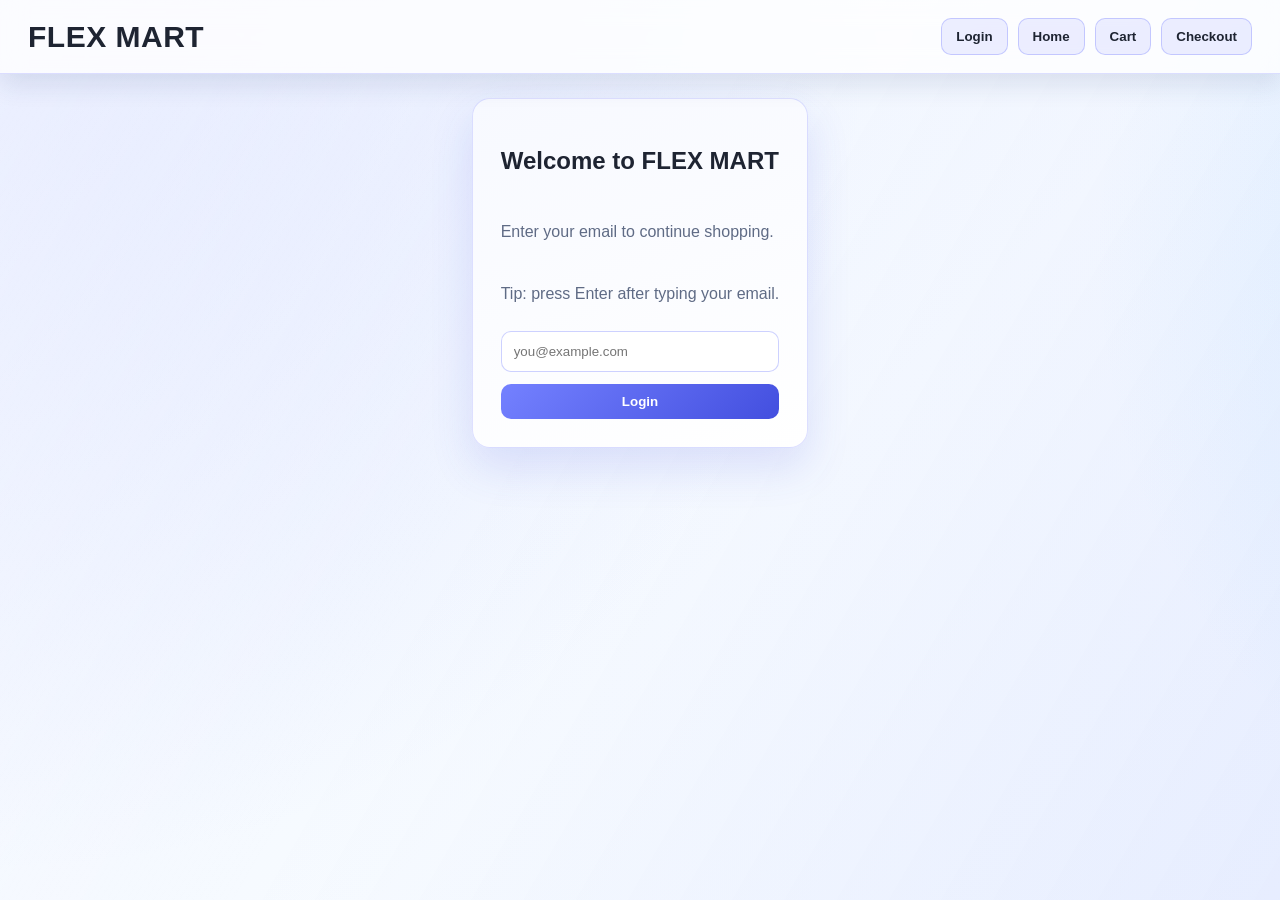
<file: index.html>
<!DOCTYPE html>
<html lang="en">
<head>
  <meta charset="UTF-8" />
  <meta name="viewport" content="width=device-width, initial-scale=1.0" />
  <title>FLEX MART</title>
  <link rel="stylesheet" href="styles.css" />
</head>
<body>

  <header class="site-header">
    <h1>FLEX MART</h1>
    <div class="header-actions">
      <button class="secondary-btn" onclick="window.location.href='index.html'">Home</button>
      <button class="secondary-btn" onclick="goToCart()">Cart</button>
      <button class="secondary-btn" onclick="window.location.href='checkout.html'">Checkout</button>
      <button class="secondary-btn" onclick="logout()">Logout</button>
    </div>
  </header>

  <main class="page-shell">
    <section class="hero">
      <p class="badge">Premium Collection</p>
      <h2>Curated luxury essentials for modern living.</h2>
      <p class="subtext">Minimal design, elevated quality, and effortless checkout.</p>
      <div id="typeNav" class="type-nav"></div>
    </section>

    <div id="message" class="message hidden"></div>
    <div id="products" class="grid"></div>
  </main>

  <script src="store.js"></script>
  <script src="script.js"></script>
</body>
</html>
</file>
<file: styles.css>
:root {
  --bg: #eef3ff;
  --panel: #ffffff;
  --panel-soft: #f7f9ff;
  --text: #1e2432;
  --muted: #5f6b85;
  --gold: #5a67ff;
  --gold-deep: #434fdf;
  --danger: #dd4f6e;
  --success: #2ca86d;
}

* {
  box-sizing: border-box;
}

body {
  margin: 0;
  font-family: "Segoe UI", Arial, sans-serif;
  color: var(--text);
  position: relative;
  overflow-x: hidden;
  background:
    radial-gradient(circle at 0% 0%, rgba(117, 136, 255, 0.16) 0%, transparent 40%),
    radial-gradient(circle at 100% 20%, rgba(94, 197, 255, 0.2) 0%, transparent 34%),
    linear-gradient(135deg, #eef3ff 0%, #f7fbff 42%, #f0f7ff 100%);
  background-size: 140% 140%;
  animation: bgFlow 16s ease-in-out infinite alternate;
  min-height: 100vh;
}

body::before {
  content: "";
  position: fixed;
  inset: 0;
  pointer-events: none;
  background: linear-gradient(120deg, rgba(255, 255, 255, 0.45), transparent 42%, rgba(90, 103, 255, 0.08));
  z-index: -1;
}

.site-header {
  display: flex;
  justify-content: space-between;
  align-items: center;
  padding: 18px 28px;
  border-bottom: 1px solid rgba(90, 103, 255, 0.2);
  background: rgba(255, 255, 255, 0.78);
  backdrop-filter: blur(12px);
  box-shadow: 0 10px 26px rgba(37, 55, 105, 0.12);
  position: sticky;
  top: 0;
  z-index: 10;
  animation: fadeUp 0.6s ease;
}

.site-header h1 {
  margin: 0;
  font-weight: 600;
  letter-spacing: 0.5px;
  font-size: clamp(20px, 2.4vw, 30px);
}

.header-actions {
  display: flex;
  gap: 10px;
  flex-wrap: wrap;
  justify-content: flex-end;
}

.page-shell {
  width: min(1240px, 94vw);
  margin: 24px auto 56px;
  display: grid;
  gap: 18px;
  animation: fadeUp 0.8s ease;
}

.hero {
  background: linear-gradient(145deg, rgba(255, 255, 255, 0.95), rgba(244, 248, 255, 0.95));
  border: 1px solid rgba(90, 103, 255, 0.2);
  border-radius: 20px;
  padding: 34px;
  margin-bottom: 0;
  box-shadow: 0 20px 44px rgba(67, 79, 223, 0.12);
  transition: transform 0.35s ease, border-color 0.35s ease, box-shadow 0.35s ease;
}

.hero:hover {
  transform: translateY(-2px);
  border-color: rgba(90, 103, 255, 0.36);
  box-shadow: 0 26px 52px rgba(67, 79, 223, 0.18);
}

.badge {
  display: inline-block;
  margin: 0 0 10px;
  color: var(--gold-deep);
  letter-spacing: 1px;
  font-size: 12px;
  text-transform: uppercase;
}

.hero h2 {
  margin: 0;
  font-size: clamp(22px, 3.2vw, 40px);
  line-height: 1.2;
}

.type-nav {
  margin-top: 16px;
  display: flex;
  flex-wrap: wrap;
  gap: 8px;
}

.type-chip {
  border: 1px solid rgba(90, 103, 255, 0.26);
  background: rgba(90, 103, 255, 0.08);
  color: var(--text);
  border-radius: 999px;
  padding: 7px 12px;
  font-size: 13px;
}

.type-chip.active {
  color: #ffffff;
  background: linear-gradient(135deg, #7481ff, var(--gold-deep));
  border-color: transparent;
}

.subtext {
  color: var(--muted);
}

.grid {
  display: grid;
  grid-template-columns: repeat(auto-fit, minmax(250px, 1fr));
  gap: 18px;
  align-items: start;
}

.card {
  background: linear-gradient(160deg, var(--panel-soft), var(--panel));
  border: 1px solid rgba(90, 103, 255, 0.14);
  border-radius: 18px;
  padding: 15px;
  box-shadow: 0 10px 24px rgba(37, 55, 105, 0.12);
  transition: transform 0.32s cubic-bezier(0.22, 1, 0.36, 1), box-shadow 0.32s ease, border-color 0.32s ease;
  animation: fadeUp 0.6s ease both;
}

.card:hover {
  transform: translateY(-6px) scale(1.01);
  border-color: rgba(90, 103, 255, 0.34);
  box-shadow: 0 18px 34px rgba(37, 55, 105, 0.2);
}

.card img {
  width: 100%;
  height: clamp(160px, 22vw, 220px);
  object-fit: cover;
  border-radius: 10px;
  display: block;
}

.card h3 {
  margin: 12px 0 8px;
}

.price {
  color: var(--gold);
  font-weight: 600;
  margin: 0 0 12px;
}

button {
  border: 0;
  border-radius: 10px;
  padding: 10px 14px;
  cursor: pointer;
  font-weight: 600;
  transition: transform 0.2s ease, box-shadow 0.2s ease, filter 0.2s ease, background 0.25s ease;
}

button:hover {
  transform: translateY(-2px);
  box-shadow: 0 8px 20px rgba(0, 0, 0, 0.25);
}

button:active {
  transform: translateY(0);
  filter: brightness(0.96);
}

button:disabled {
  opacity: 0.6;
  cursor: not-allowed;
  box-shadow: none;
}

.primary-btn {
  color: #ffffff;
  background: linear-gradient(135deg, #7481ff, var(--gold-deep));
}

.secondary-btn {
  color: var(--text);
  background: rgba(90, 103, 255, 0.1);
  border: 1px solid rgba(90, 103, 255, 0.28);
}

.message {
  padding: 12px 14px;
  border-radius: 10px;
  margin: 0 0 16px;
  border: 1px solid transparent;
}

.hidden {
  display: none;
}

.message.info {
  display: block;
  background: rgba(138, 172, 255, 0.12);
  border-color: rgba(138, 172, 255, 0.4);
}

.message.success {
  display: block;
  color: #c4f0d2;
  background: rgba(115, 196, 143, 0.12);
  border-color: rgba(115, 196, 143, 0.45);
}

.message.error {
  display: block;
  color: #ffd4d4;
  background: rgba(229, 111, 111, 0.12);
  border-color: rgba(229, 111, 111, 0.45);
}

.cart-list {
  display: grid;
  gap: 12px;
}

.cart-item {
  display: flex;
  justify-content: space-between;
  align-items: center;
  background: var(--panel);
  border: 1px solid rgba(90, 103, 255, 0.18);
  border-radius: 14px;
  padding: 14px;
  transition: border-color 0.25s ease, transform 0.25s ease;
}

.cart-item:hover {
  border-color: rgba(90, 103, 255, 0.34);
  transform: translateX(2px);
}

.cart-item h3 {
  margin: 0 0 4px;
}

.cart-footer {
  margin-top: 18px;
  display: flex;
  justify-content: space-between;
  align-items: center;
}

.checkout-card {
  max-width: 560px;
  margin: 0 auto;
  background: linear-gradient(160deg, var(--panel-soft), var(--panel));
  border: 1px solid rgba(90, 103, 255, 0.2);
  border-radius: 18px;
  padding: 28px;
  box-shadow: 0 20px 44px rgba(67, 79, 223, 0.14);
  animation: fadeUp 0.7s ease;
}

.auth-card {
  display: grid;
  gap: 12px;
}

.text-input {
  width: 100%;
  border: 1px solid rgba(90, 103, 255, 0.3);
  border-radius: 10px;
  background: rgba(255, 255, 255, 0.88);
  color: var(--text);
  padding: 12px;
  outline: none;
}

.text-input:focus {
  border-color: var(--gold-deep);
  box-shadow: 0 0 0 2px rgba(90, 103, 255, 0.2);
}

@media (max-width: 1024px) {
  .page-shell {
    width: min(1240px, 96vw);
  }

  .hero {
    padding: 28px;
  }
}

@media (max-width: 900px) {
  .site-header {
    padding: 14px 16px;
    align-items: flex-start;
    gap: 10px;
  }

  .header-actions {
    width: 100%;
    justify-content: flex-start;
  }

  .header-actions button {
    flex: 1 1 calc(50% - 6px);
    min-height: 42px;
  }

  .grid {
    grid-template-columns: repeat(2, minmax(0, 1fr));
  }

  .cart-item {
    gap: 10px;
  }
}

@media (max-width: 600px) {
  .page-shell {
    margin: 14px auto 32px;
    gap: 12px;
  }

  .hero {
    border-radius: 14px;
    padding: 20px;
  }

  .type-nav {
    gap: 6px;
  }

  .type-chip {
    font-size: 12px;
    padding: 6px 10px;
  }

  .grid {
    grid-template-columns: 1fr;
    gap: 12px;
  }

  .card {
    border-radius: 14px;
    padding: 12px;
  }

  .checkout-card {
    border-radius: 14px;
    padding: 18px;
  }

  .cart-item {
    flex-direction: column;
    align-items: flex-start;
  }

  .cart-footer {
    flex-direction: column;
    align-items: stretch;
    gap: 10px;
  }

  button {
    min-height: 42px;
  }
}

@media (max-width: 420px) {
  .header-actions button {
    flex-basis: 100%;
  }

  .site-header h1 {
    font-size: 22px;
  }
}

@media (prefers-reduced-motion: reduce) {
  *,
  *::before,
  *::after {
    animation: none !important;
    transition: none !important;
    scroll-behavior: auto !important;
  }
}

@keyframes bgFlow {
  0% {
    background-position: 0% 0%;
  }
  100% {
    background-position: 100% 100%;
  }
}

@keyframes fadeUp {
  from {
    opacity: 0;
    transform: translateY(14px);
  }
  to {
    opacity: 1;
    transform: translateY(0);
  }
}
</file>
